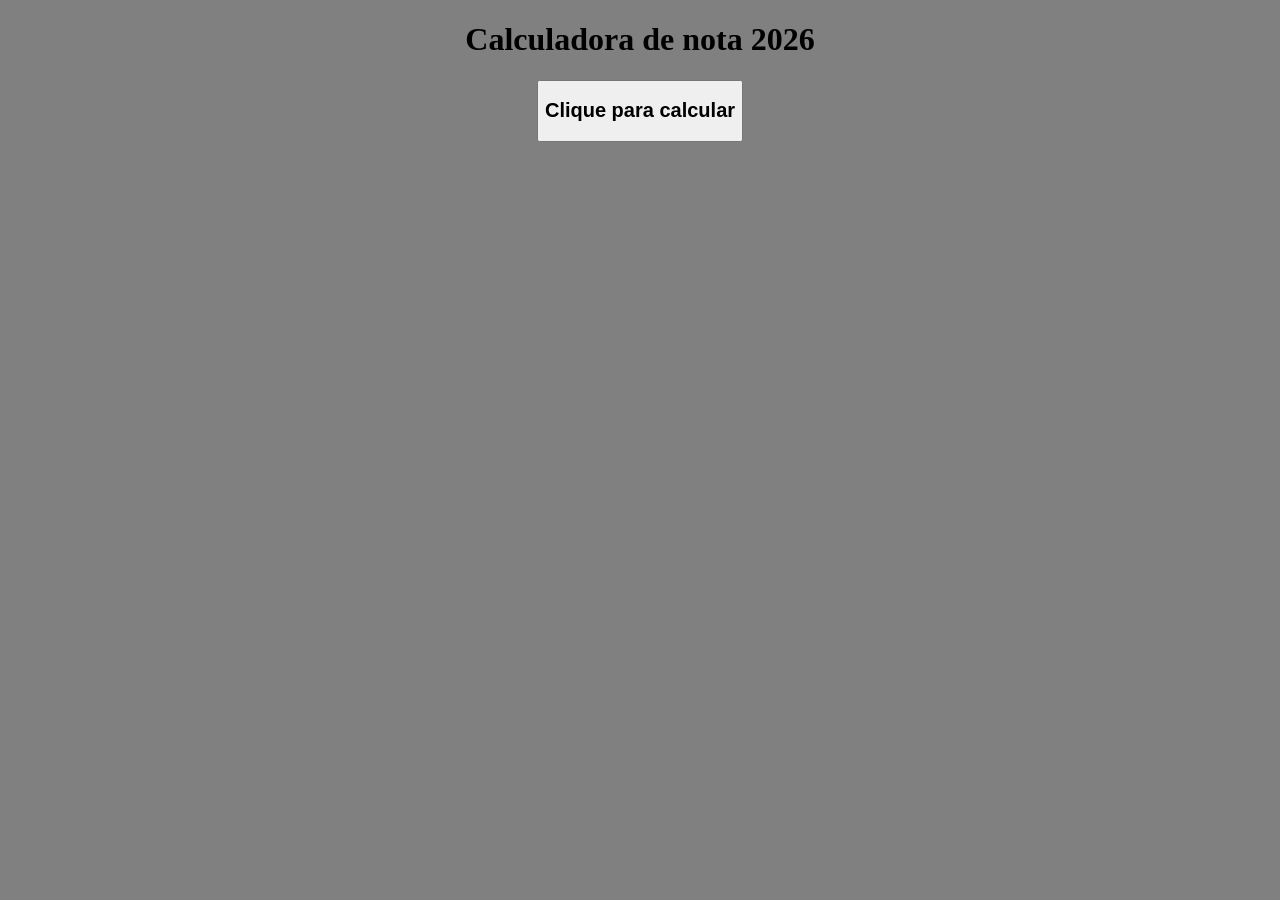
<file: atividade3/index.html>
<!DOCTYPE html>
<html lang="pt-br">
<head>
    <meta charset="UTF-8">
    <meta name="viewport" content="width=device-width, initial-scale=1.0">
    <title>Calculadora de notas 2026</title>
    <link rel="stylesheet" href="style.css">
</head>
<body>
    <h1>Calculadora de nota 2026</h1>
    <button onclick="calcular()"><h2>Clique para calcular</h2></button>
    

    <script src="script.js"></script>
</body>
</html>
</file>
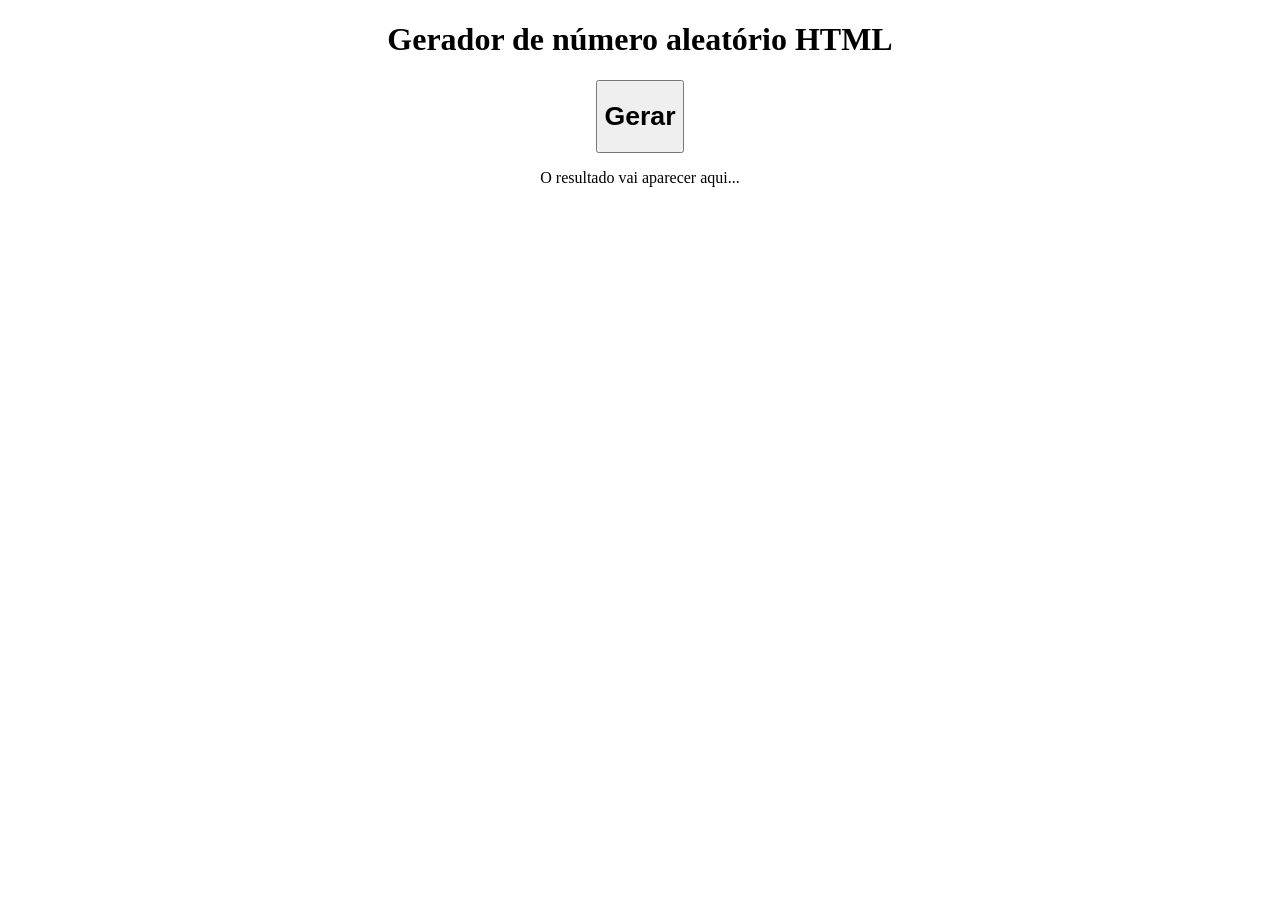
<file: atividade7/index.html>
<!DOCTYPE html>
<html lang="en">
<head>
    <meta charset="UTF-8">
    <meta name="viewport" content="width=device-width, initial-scale=1.0">
    <title>Número Aleatório</title>
    <link rel="stylesheet" href="style.css">
</head>
<body>
    <h1>Gerador de número aleatório HTML</h1>
    <button onclick="aleatorio()"><h1>Gerar</h1></button>
    <div id="resultado">
        <p>O resultado vai aparecer aqui...</p>
        <a href="https://tabulaquadrada.com.br/wp-content/uploads/capa-post-mecanica-rolagem-dados.gif"></a>
    </div>




    <script src="script.js"></script>
</body>
</html>
</file>
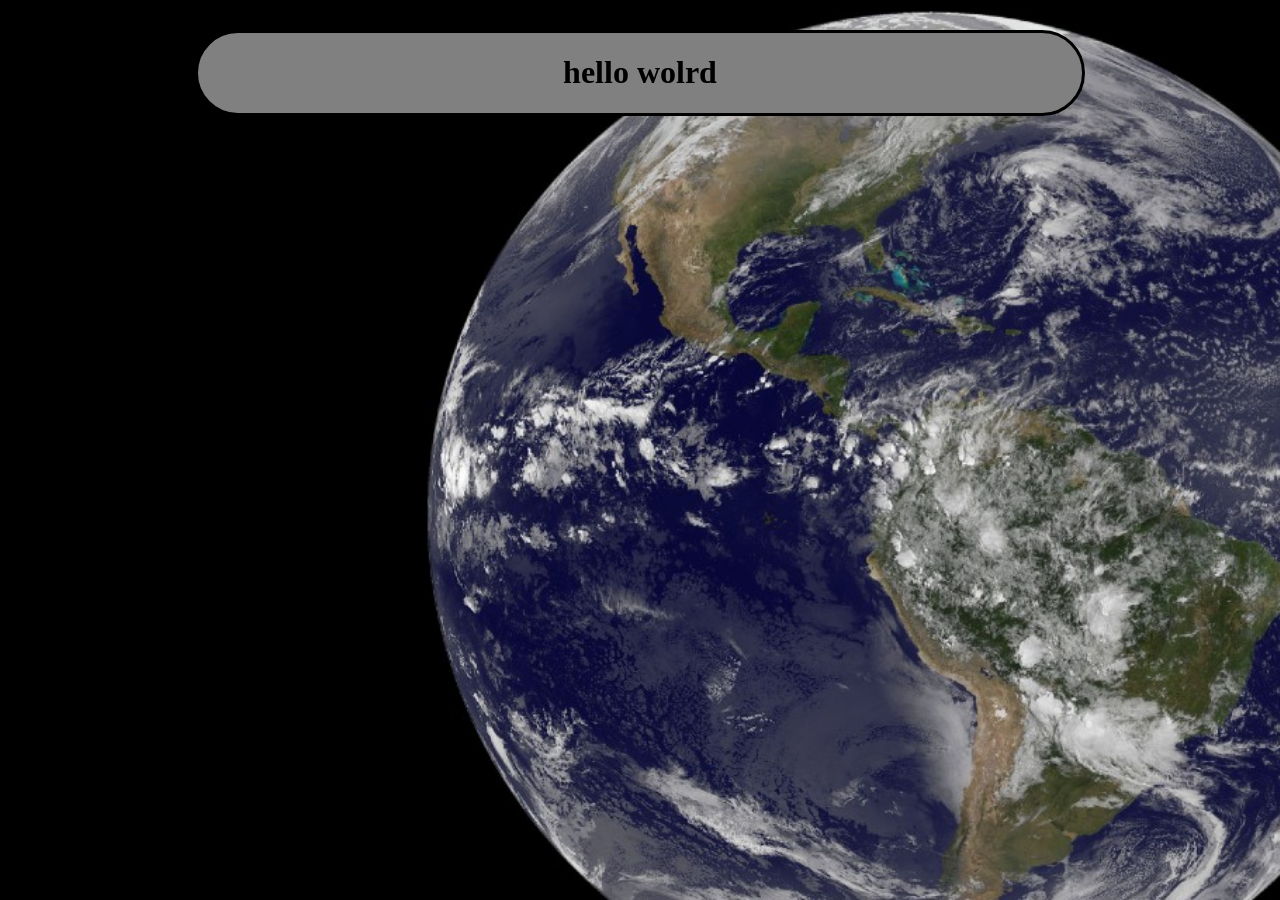
<file: atividade1/olamundo.html>
<!DOCTYPE html>
<html lang="en">
<head>
    <meta charset="UTF-8">
    <meta name="viewport" content="width=device-width, initial-scale=1.0">
    <title>Document</title>
    <link rel="stylesheet" href="style.css">
</head>
<body>
    <div class="wolrd">
        <h1>hello wolrd</h1>
    </div>
    <script src="script.js"></script>
</body>
</html>
</file>
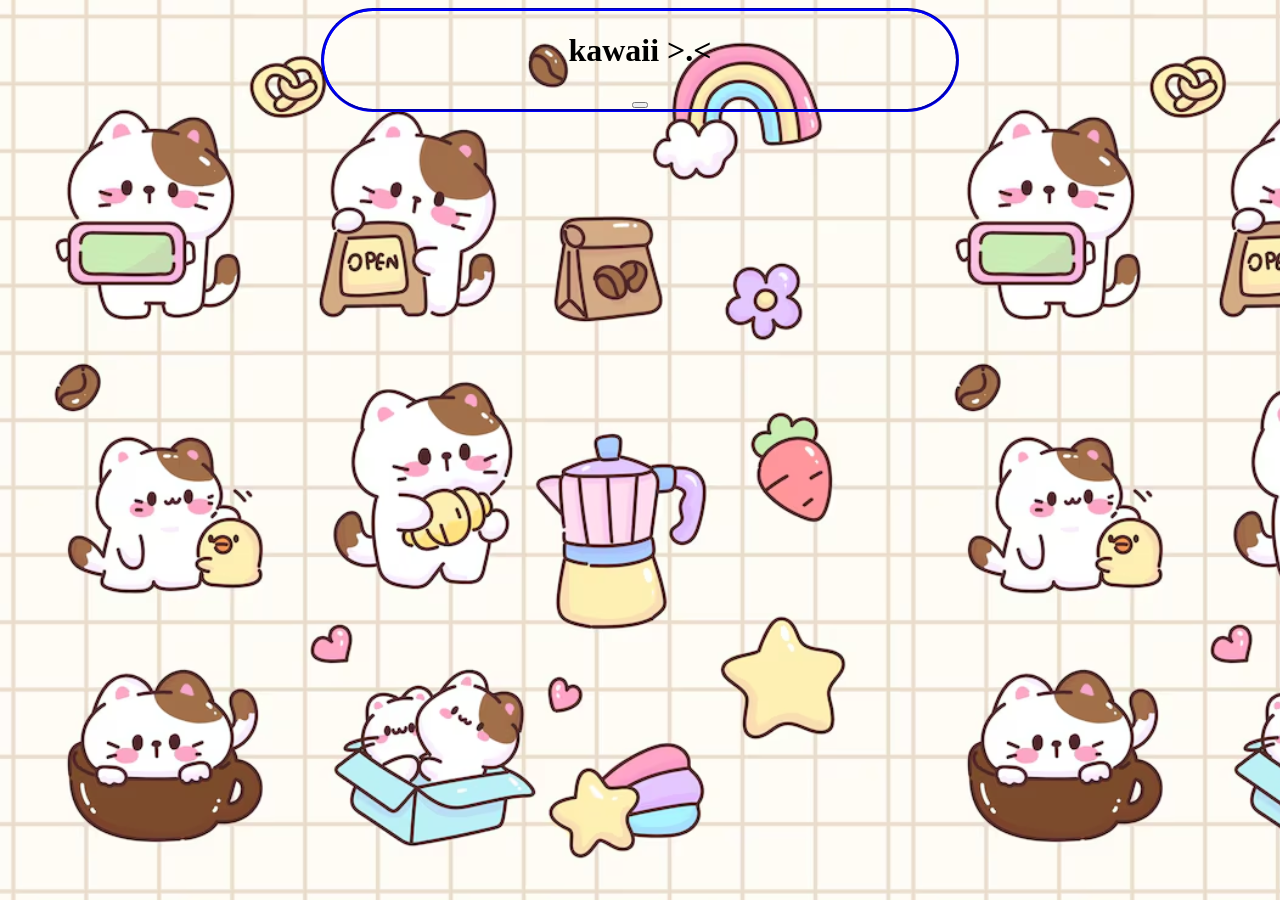
<file: atividade2/kawaii.html>
<!DOCTYPE html>
<html lang="en">
<head>
    <meta charset="UTF-8">
    <meta name="viewport" content="width=device-width, initial-scale=1.0">
    <title>Document</title>
    <link rel="stylesheet" href="style.css">
</head>
<body>
    <div class="kawaii">
        <h1>kawaii >.< </h1>
        <button onclick=""></button>
    </div>



    <script src="script.js"></script>
</body>
</html>
</file>
<file: atividade3/style.css>
body{
    background-color: gray;
    text-align: center;
}
</file>
<file: atividade7/style.css>
body{
    text-align: center;
}
</file>
<file: atividade1/style.css>
body{
    background-image: url("earthPlanet.png");
    background-size: 1800px;
    text-align: center;
}

.wolrd{
    background-color: grey;
    width: 70%;
    border-radius: 50px;
    max-width: 900px;
    border: 3px solid black;
    margin: 30px auto;
}
</file>
<file: atividade2/style.css>
body{
    background-image: url("gatosFofos.png");
    background-size: 900px;
    text-align: center;
}

.kawaii{
    width: 50%;
    background-color: transparent;
    margin:auto;
    border-radius: 1900px;
    border-style: groove;
    border-color: blue;

}
</file>
